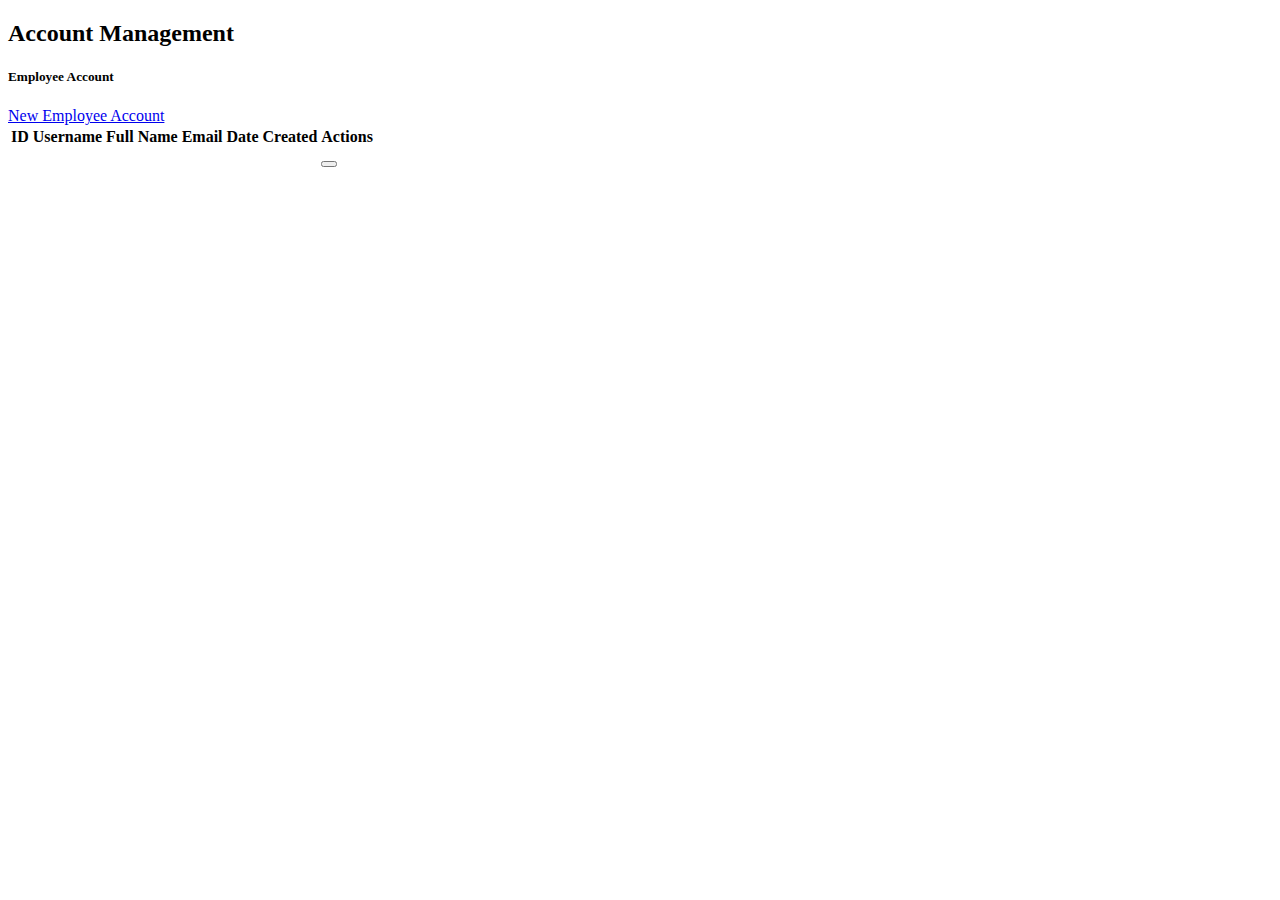
<file: spring-api/src/main/resources/templates/account_management/index.html>
<!DOCTYPE html>
<html lang="en" xmlns:th="http://www.thymeleaf.org" xmlns:layout="http://www.ultraq.net.nz/thymeleaf/layout"
    layout:decorate="~{layouts/main_layout.html}">


<head>
    <title>NewsWatch - Account Management</title>
    <link th:href="@{/css/account_manegemnet/style.css}" rel="stylesheet">
</head>

<body class="body-page">
    <!-- Main Content -->
    <div class="home-body m-4" layout:fragment="content">
        <div class="content">
            <h2 class="title-page mb-4">Account Management</h2>
            <div class="employee-account">
                <div class="title-page mb-2 d-flex justify-content-between">
                    <h5 class="fw-bold">Employee Account</h5>
                    <a href="/admin/account_management/add_account" class="btn btn-add-view d-flex align-items-center"><i
                            class="fa-solid fa-circle-plus me-2"></i>New Employee Account</a>
                </div>
                <table id="EmployeeTable" class="table table-hover pt-3">
                    <thead class="table-light">
                        <tr>
                            <th>ID</th>
                            <th>Username</th>
                            <th>Full Name</th>
                            <th>Email</th>
                            <th>Date Created</th>
                            <th>Actions</th>
                        </tr>
                    </thead>
                    <tbody>
                        <tr th:each="user : ${adminUsers}">
                            <td th:text="${user.id}"></td>
                            <td th:text="${user.username}"></td>
                            <td th:text="${user.fullname}"></td>
                            <td th:text="${user.email}"></td>
                            <td th:text="${#dates.format(user.createAt, 'yyyy-MM-dd')}"></td>
                            <td>
                                <form th:action="@{'/admin/account_management/delete/' + ${user.id}}" method="post" onsubmit="return confirm('Are you sure you want to delete this account?');">
                                    <button type="submit" class="btn text-danger p-0" title="Delete">
                                        <i class='bx bx-trash'></i>
                                    </button>
                                </form>
                            </td>
                        </tr>
                    </tbody>
                </table>
            </div>
        </div>
    </div>
</body>


<!-- Khởi tạo DataTable -->
<div layout:fragment="script" th:inline="none">
    <script>
        $(document).ready(function () {
            $('#EmployeeTable').DataTable({
                "paging": true,       // Bật phân trang
                "searching": true,    // Bật tìm kiếm
                "ordering": true,     // Cho phép sắp xếp cột
                "info": true,         // Hiển thị số lượng dữ liệu
                "lengthChange": false, //Bỏ thằng hiển thị số lượng dữ liêu
                "dom": "ftip", // Chỉ hiển thị search (f), bảng (t), phân trang (p), và info (i)
                "columnDefs": [
                    { "orderable": false, "targets": [1, 2, 3, 5] } // Không sắp xếp cột
                ],
                "order": [[0, "asc"]], // Mặc định sắp xếp cột ID tăng dần
            });
        });
    </script>
</div>

</html>
</file>
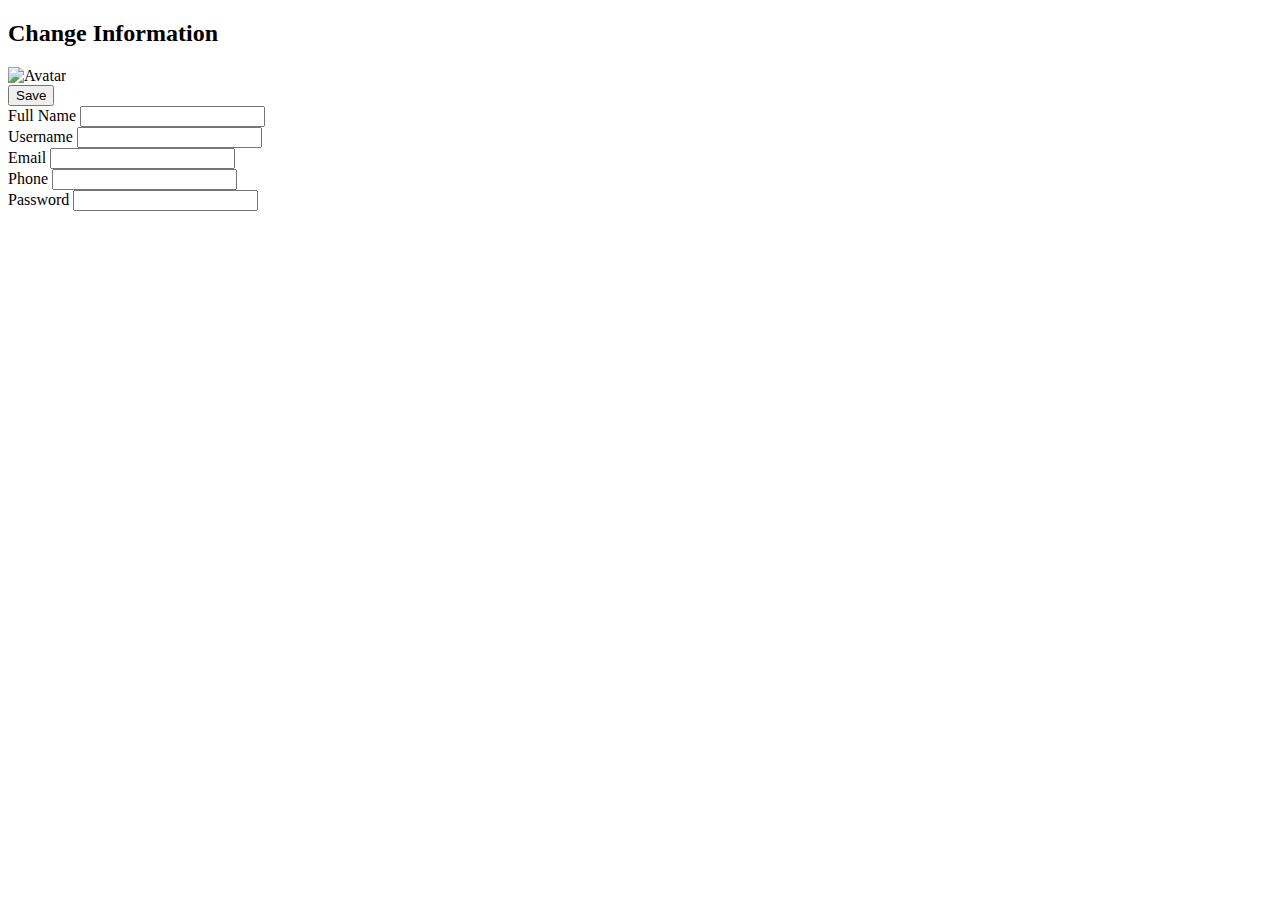
<file: spring-api/src/main/resources/templates/admin_infomation/index.html>
<!DOCTYPE html>
<html lang="en" xmlns:th="http://www.thymeleaf.org" xmlns:layout="http://www.ultraq.net.nz/thymeleaf/layout"
    layout:decorate="~{layouts/main_layout.html}">

<head>
    <title>NewsWatch - Change Information</title>
    <link th:href="@{/css/admin_infomation/style.css}" rel="stylesheet">
</head>

<body class="body-page">
    <div class="home-body m-4" layout:fragment="content">
        <!-- Main Content -->
        <div class="content p-4">
            <h2 class="title-page">Change Information</h2>
            <!-- Form -->
            <form th:action="@{/admin/updateUser/{id}(id=${user.id})}" method="post" enctype="multipart/form-data">
                <div class="d-flex justify-content-between">
                    <!-- Avatar -->
                    <div class="d-flex align-items-center mb-4">
                        <div class="avatar">
                            <img id="avatarPreview" th:src="@{'../../' + ${user.image}}" alt="Avatar"
                                class="rounded-circle" width="120" height="120">
                            <label class="avatar-upload">
                                <i class="fas fa-camera"></i>
                                <input type="file" id="avatarInput" name="avatar" hidden>
                            </label>
                        </div>
                    </div>
                    <div>
                        <button type="submit" class="btn btn-info-save">Save</button>
                    </div>
                </div>

                <div class="row g-3">
                    <div class="col-md-6">
                        <label class="form-label">Full Name</label>
                        <input type="text" class="form-control" th:value="${user.fullname}" name="fullname" required>
                    </div>
                    <div class="col-md-6">
                        <label class="form-label">Username</label>
                        <input type="text" class="form-control" th:value="${user.username}" name="username" required>
                    </div>
                    <div class="col-md-6">
                        <label class="form-label">Email</label>
                        <input type="email" class="form-control" th:value="${user.email}" name="email" required>
                    </div>
                    <div class="col-md-6">
                        <label class="form-label">Phone</label>
                        <input type="tel" class="form-control" th:value="${user.phone}" name="phone" required>
                    </div>
                    <div class="col-md-6">
                        <label class="form-label">Password</label>
                        <input type="password" class="form-control" name="password" required>
                    </div>
                </div>
            </form>
        </div>
    </div>
</body>
<div layout:fragment="script">
    <script>
        document.addEventListener("DOMContentLoaded", function () {
            const avatarInput = document.getElementById("avatarInput");
            const avatarPreview = document.getElementById("avatarPreview");

            avatarInput.addEventListener("change", function () {
                const file = this.files[0];
                if (file) {
                    const reader = new FileReader();
                    reader.onload = function (e) {
                        avatarPreview.src = e.target.result;
                    }
                    reader.readAsDataURL(file);
                }
            });

            avatarPreview.addEventListener("click", function () {
                avatarInput.click();
            });
        });
    </script>
</div>

</html>
</file>
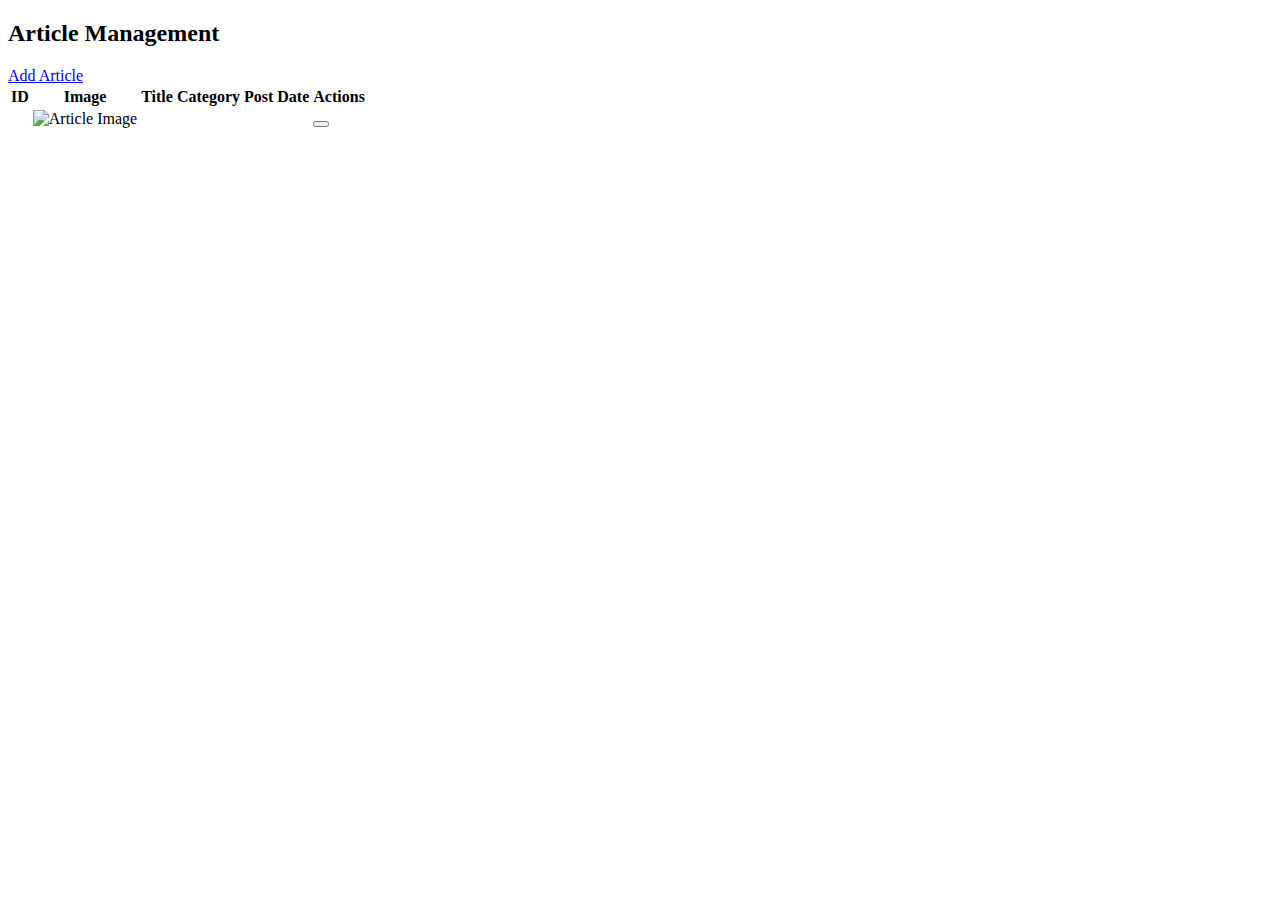
<file: spring-api/src/main/resources/templates/articles_management/index.html>
<!DOCTYPE html>
<html lang="en" xmlns:th="http://www.thymeleaf.org" xmlns:layout="http://www.ultraq.net.nz/thymeleaf/layout"
    layout:decorate="~{layouts/main_layout.html}">

<head>
    <title>NewsWatch - Article Management</title>
    <link th:href="@{/css/articles_management/style.css}" rel="stylesheet">
</head>

<body class="body-page">
    <!-- Main Content -->
    <div class="home-body m-4" layout:fragment="content">
        <div class="content">
            <div class="title-page mb-4 d-flex justify-content-between">
                <h2>Article Management</h2>
                <a href="/admin/articles_management/add_news" class="btn btn-add-view d-flex align-items-center"><i
                        class="fa-solid fa-circle-plus me-2"></i> Add Article</a>
            </div>
            <table id="articleTable" class="table table-hover pt-3">
                <thead class="table-light">
                    <tr>
                        <th>ID</th>
                        <th>Image</th>
                        <th>Title</th>
                        <th>Category</th>
                        <th>Post Date</th>
                        <th>Actions</th>
                    </tr>
                </thead>
                <th:block th:each="article : ${articles}">
                    <tr>
                        <td th:text="${article.id}"></td>
                        <td><img th:src="@{'../../' + ${article.image}}" alt="Article Image" width="100"></td>
                        <td th:text="${article.title}"></td>
                        <td th:text="${article.categoryName}"></td>
                        <td th:text="${article.createAt}"></td>
                        <td>
                            <a th:href="@{/admin/articles_management/detail_news(id=${article.id})}"
                                class="btn text-success p-0">
                                <i class="fa-regular fa-eye"></i>
                            </a>
                            <a th:href="@{/admin/articles_management/edit_news/{id}(id=${article.id})}"
                                class="btn text-primary p-0">
                                <i class='bx bx-edit-alt'></i>
                            </a>
                            <form th:action="@{'/admin/articles_management/delete/' + ${article.id}}" method="post"
                                style="display:inline;"
                                onsubmit="return confirm('Are you sure you want to delete this article?');">
                                <button type="submit" class="btn text-danger p-0 border-0 bg-transparent">
                                    <i class='bx bx-trash'></i>
                                </button>
                            </form>
                        </td>
                    </tr>
                </th:block>
            </table>
        </div>
    </div>
</body>

<!-- Khởi tạo DataTable -->
<div layout:fragment="script" th:inline="none">
    <script>
        $(document).ready(function () {
            $('#articleTable').DataTable({
                "paging": true,       // Bật phân trang
                "searching": true,    // Bật tìm kiếm
                "ordering": true,     // Cho phép sắp xếp cột
                "info": true,         // Hiển thị số lượng dữ liệu
                "lengthMenu": [5, 10, 25, 50, 100], // Số dòng hiển thị mỗi trang
                "columnDefs": [
                    { "orderable": false, "targets": [1, 2, 3, 5] } // Không sắp xếp cột
                ],
                "order": [[0, "asc"]], // Mặc định sắp xếp cột ID tăng dần
            });
        });
    </script>
</div>

</html>
</file>
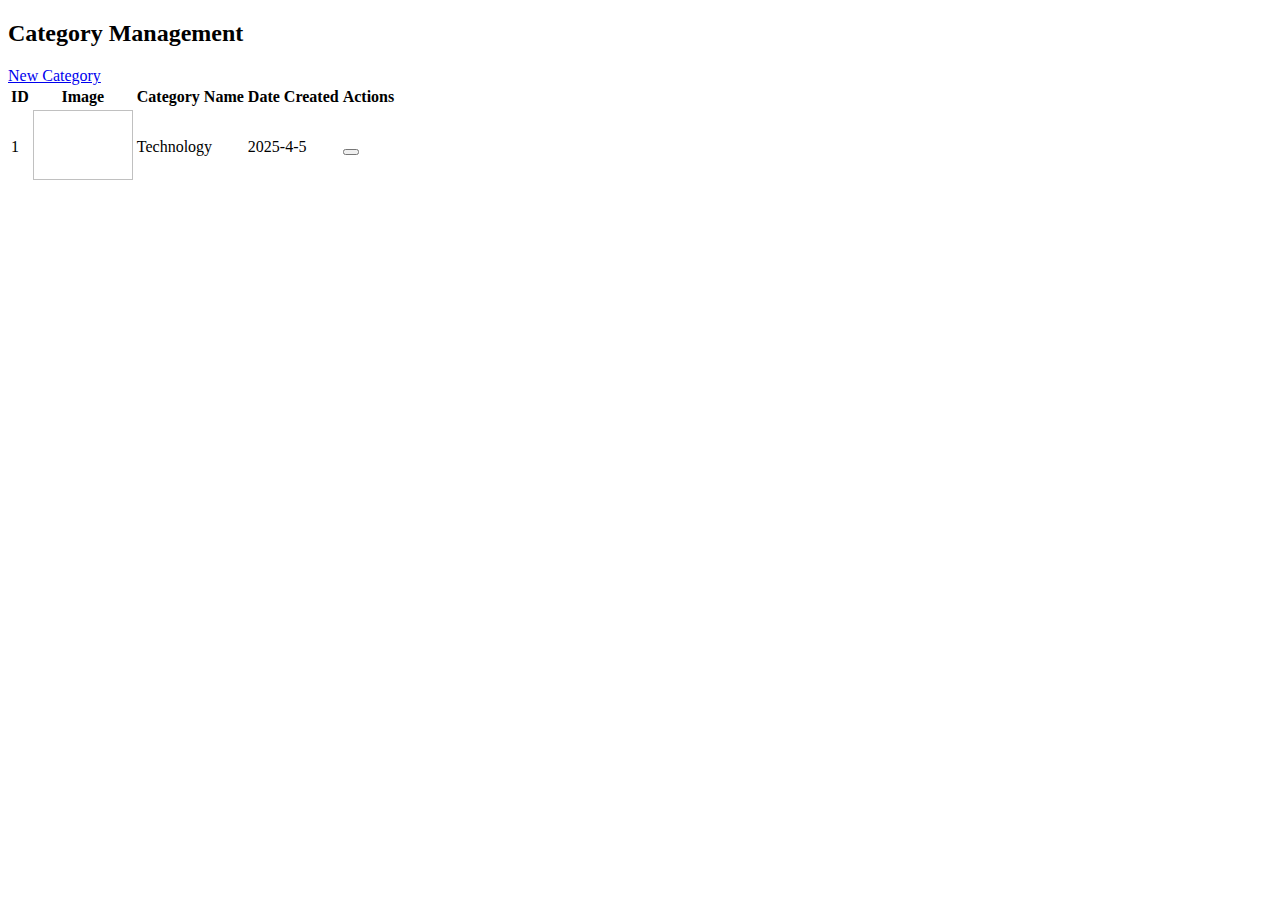
<file: spring-api/src/main/resources/templates/category_management/index.html>
<!DOCTYPE html>
<html lang="en" xmlns:th="http://www.thymeleaf.org" xmlns:layout="http://www.ultraq.net.nz/thymeleaf/layout"
    layout:decorate="~{layouts/main_layout.html}">

<head>
    <title>NewsWatch - Category Management</title>
    <link th:href="@{/css/category_management/style.css}" rel="stylesheet">
</head>

<body class="body-page">
    <div class="home-body m-4" layout:fragment="content">
        <!-- Main Content -->
        <div class="content">
            <div class="title-page mb-4 d-flex justify-content-between">
                <h2>Category Management</h2>
                <a href="/admin/category_management/add_category" class="btn btn-add-view d-flex align-items-center">
                    <i class="fa-solid fa-circle-plus me-2"></i> New Category
                </a>
            </div>
            <table id="categoryTable" class="table table-hover pt-3">
                <thead class="table-light">
                    <tr>
                        <th>ID</th>
                        <th>Image</th>
                        <th>Category Name</th>
                        <th>Date Created</th>
                        <th>Actions</th>
                    </tr>
                </thead>
                <tbody>
                    <tr th:each="category : ${categories}">
                        <td th:text="${category.id}">1</td>
                        <td><img th:src="@{'../../' + ${category.image}}" width="100" height="70" class="rounded-3" />
                        </td>
                        <td th:text="${category.categoryName}">Technology</td>
                        <td th:text="${category.createAt}">2025-4-5</td>
                        <td>
                            <a th:href="@{/admin/category_management/edit_category/{id}(id=${category.id})}"
                                class="btn text-primary p-0">
                                <i class='bx bx-edit-alt'></i>
                            </a>
                            <form th:action="@{'/admin/category_management/delete/' + ${category.id}}" method="post"
                                style="display:inline;"
                                onsubmit="return confirm('Are you sure you want to delete this category?');">
                                <button type="submit" class="btn text-danger p-0 border-0 bg-transparent">
                                    <i class='bx bx-trash'></i>
                                </button>
                            </form>
                        </td>
                    </tr>
                </tbody>
            </table>
        </div>
    </div>
</body>

<!-- Khởi tạo DataTable -->
<div layout:fragment="script" th:inline="none">
    <script>
        $(document).ready(function () {
            $('#categoryTable').DataTable({
                "paging": true,
                "searching": true,
                "ordering": true,
                "info": true,
                "lengthMenu": [5, 10, 25, 50, 100],
                "columnDefs": [
                    { "orderable": false, "targets": [1, 2, 3, 4] }
                ],
                "order": [[0, "asc"]],
            });
        });
    </script>
</div>

</html>
</file>
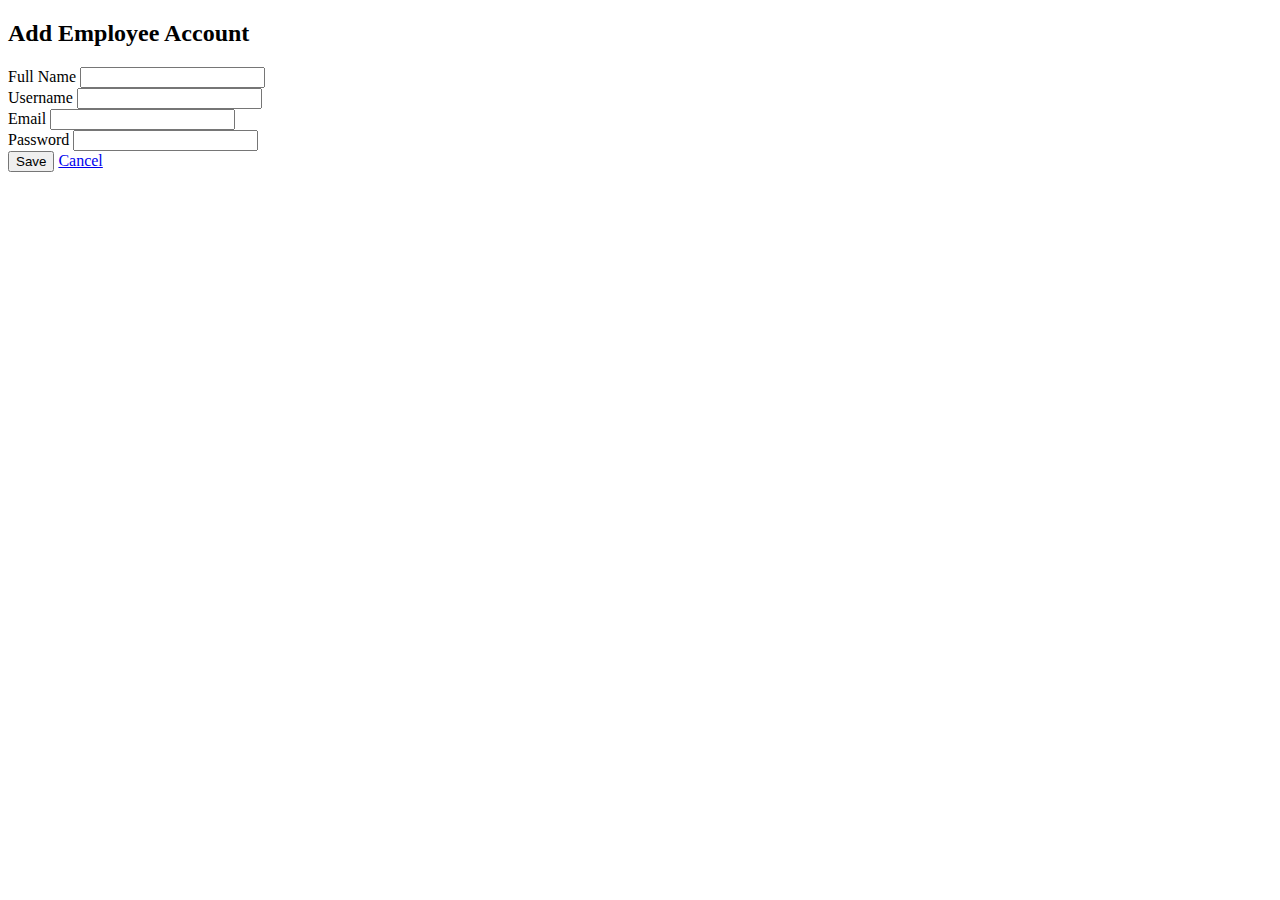
<file: spring-api/src/main/resources/templates/account_management/add_account.html>
<!DOCTYPE html>
<html lang="en" xmlns:th="http://www.thymeleaf.org" xmlns:layout="http://www.ultraq.net.nz/thymeleaf/layout"
    layout:decorate="~{layouts/main_layout.html}">

<head>
    <title>NewsWatch - Account Management</title>
    <link th:href="@{/css/account_manegemnet/style.css}" rel="stylesheet">
</head>

<body class="body-page">
    <div class="home-body m-4" layout:fragment="content">
        <!-- Main Content -->
        <div class="content mt-4">
            <div class="title-page mb-4 d-flex justify-content-between">
                <h2>Add Employee Account</h2>
            </div>
            <form action="/admin/account_management/add_account" method="post">
                <div class="row g-3">
                    <div class="col-md-6">
                        <label class="form-label">Full Name</label>
                        <input type="text" name="fullname" class="form-control" required>
                    </div>

                    <div class="col-md-6">
                        <label class="form-label">Username</label>
                        <input type="text" name="username" class="form-control" required>
                    </div>

                    <div class="col-md-6">
                        <label class="form-label">Email</label>
                        <input type="email" name="email" class="form-control" required>
                    </div>

                    <div class="col-md-6">
                        <label class="form-label">Password</label>
                        <input type="password" name="password" class="form-control" required>
                    </div>
                </div>
                <div class="mt-3">
                    <button type="submit" class="btn btn-save me-2">Save</button>
                    <a href="/admin/account_management" class="btn btn-secondary fw-bolder">Cancel</a>
                </div>
            </form>
        </div>
    </div>
</body>

</html>
</file>
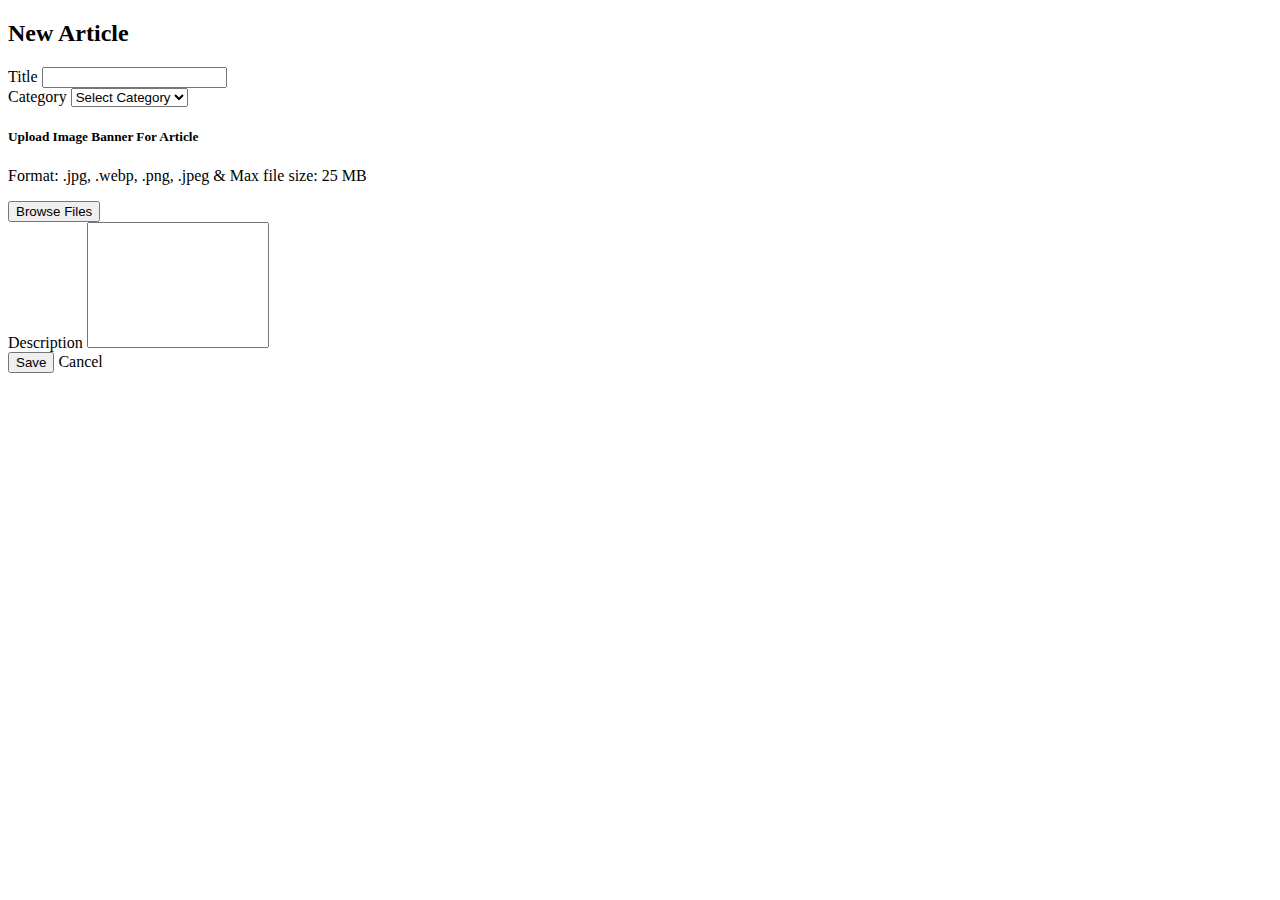
<file: spring-api/src/main/resources/templates/articles_management/add_news.html>
<!DOCTYPE html>
<html lang="en" xmlns:th="http://www.thymeleaf.org" xmlns:layout="http://www.ultraq.net.nz/thymeleaf/layout"
    layout:decorate="~{layouts/main_layout.html}">

<head>
    <title>NewsWatch - Article Management</title>
    <link th:href="@{/css/articles_management/style.css}" rel="stylesheet">
</head>

<body class="body-page">
    <!-- Main Content -->
    <div class="home-body m-4" layout:fragment="content">
        <div class="content mt-4">
            <div class="title-page mb-4 d-flex justify-content-between">
                <h2>New Article</h2>
            </div>
            <form action="/admin/articles_management/add_news" method="post" enctype="multipart/form-data">
                <div class="row g-3">
                    <div class="col-md-4">
                        <label class="form-label">Title</label>
                        <input type="text" class="form-control" name="title" required>
                    </div>
                    <div class="col-md-4">
                        <label class="form-label">Category</label>
                        <select class="form-select" name="category" id="select-category" required>
                            <option value="">Select Category</option>
                            <th:block th:each="category : ${categories}">
                                <option th:value="${category.id}" th:text="${category.categoryName}"></option>
                            </th:block>
                        </select>
                    </div>
                    <div class="col-md-12 w-100" id="dropArea">
                        <input type="file" id="upload" name="image" accept=".jpg, .webp, .png, .jpeg" hidden required>
                        <label for="upload" class="upload-image uploadLabel" id="uploadLabel">
                            <i class='bx bx-cloud-upload' style="font-size: 32px; color: #6658DC;"></i>
                            <h5>Upload Image Banner For Article</h5>
                            <p class="text-secondary">Format: .jpg, .webp, .png, .jpeg & Max file size: 25 MB</p>
                            <button type="button" id="browseBtn">Browse Files</button>
                        </label>
                    </div>
            
                    <!-- Khu vực hiển thị ảnh -->
                    <div class="image-preview-container" id="imagePreviewContainer"></div>
            
                    <div class="col-md-12">
                        <label class="form-label">Description</label>
                        <textarea class="form-control" rows="8" style="resize: none;" name="description" required></textarea>
                    </div>
            
                    <!-- Button Group -->
                    <div class="col-12 d-flex justify-content-end mt-3">
                        <button type="submit" class="btn btn-save me-2">Save</button>
                        <a th:href="@{/admin/articles_management}" class="btn btn-secondary fw-bolder">Cancel</a>
                    </div>
                </div>
            </form>
        </div>
    </div>
</body>

<!-- Custom Script -->
<div layout:fragment="script" th:inline="none">
    <script>
        // Js Ảnh
        const dropArea = document.getElementById("dropArea");
        const fileInput = document.getElementById("upload");
        const imgPreview = document.getElementById("imagePreviewContainer");
        const btnInput = document.getElementById("browseBtn");

        //Chọn bằng input
        fileInput.addEventListener("change", function (event) {
            handleFiles(event.target.files);
        })

        btnInput.addEventListener("click", function () {
            document.getElementById("upload").click();
        })

        // Kéo thả
        dropArea.addEventListener("dragover", function (event) {
            event.preventDefault();
            dropArea.classList.add("drag-over");
        });

        dropArea.addEventListener("dragleave", function () {
            dropArea.classList.remove("drag-over");
        });

        dropArea.addEventListener("drop", function (event) {
            event.preventDefault();
            dropArea.classList.remove("drag-over");
            handleFiles(event.dataTransfer.files);
        });

        function handleFiles(files) {
            for (let file of files) {
                if (file.type.startsWith("image/")) {
                    const reader = new FileReader();
                    reader.onload = function (e) {
                        // Bọc ảnh trong một div chứa cả nút xóa
                        const wrapper = document.createElement("div");
                        wrapper.classList.add("image-preview-wrapper");

                        const imageWrapper = document.createElement("div");
                        imageWrapper.classList.add("image-preview");

                        const img = document.createElement("img");
                        img.src = e.target.result;

                        const removeBtn = document.createElement("button");
                        removeBtn.innerHTML = "✕";
                        removeBtn.classList.add("remove-img");
                        removeBtn.addEventListener("click", function () {
                            imagePreviewContainer.removeChild(wrapper);
                        });

                        imageWrapper.appendChild(img);
                        wrapper.appendChild(imageWrapper);
                        wrapper.appendChild(removeBtn);
                        imagePreviewContainer.appendChild(wrapper);
                    };
                    reader.readAsDataURL(file);
                }
            }
        }
    </script>
</div>

</html>
</file>
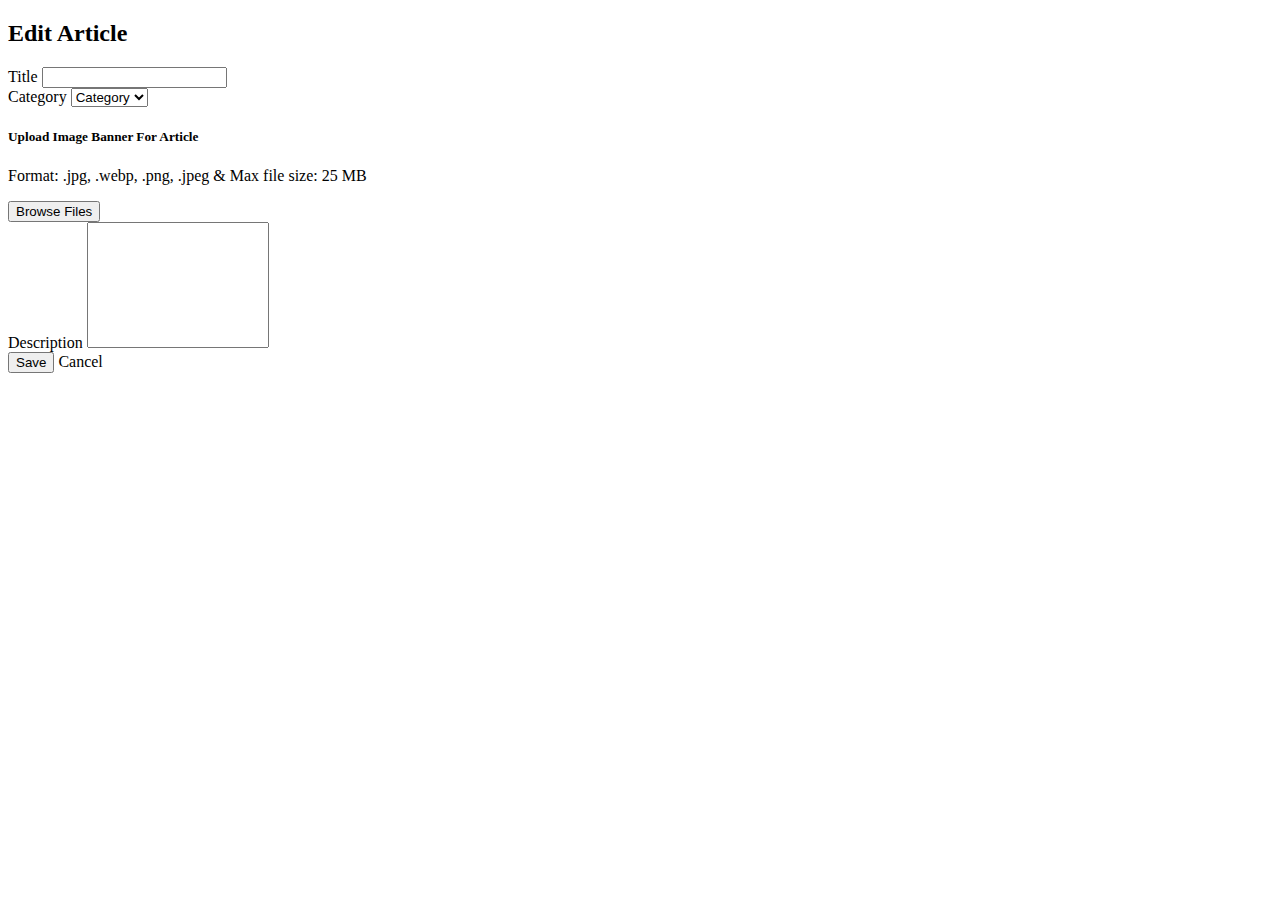
<file: spring-api/src/main/resources/templates/articles_management/edit_news.html>
<!DOCTYPE html>
<html lang="en" xmlns:th="http://www.thymeleaf.org" xmlns:layout="http://www.ultraq.net.nz/thymeleaf/layout"
    layout:decorate="~{layouts/main_layout.html}">

<head>
    <title>NewsWatch - Article Management</title>
    <link th:href="@{/css/articles_management/style.css}" rel="stylesheet">
</head>

<body class="body-page">
    <!-- Main Content -->
    <div class="home-body m-4" layout:fragment="content">
        <div class="content mt-4">
            <div class="title-page mb-4 d-flex justify-content-between">
                <h2>Edit Article</h2>
            </div>
            <form th:action="@{/admin/articles_management/edit_news/{id}(id=${article.id})}" method="post" enctype="multipart/form-data">
                <div class="row g-3">
                    <div class="col-md-4">
                        <label class="form-label">Title</label>
                        <input type="text" name="title" class="form-control" th:value="${article.title}" required/>
                    </div>
                    <div class="col-md-4">
                        <label class="form-label">Category</label>
                        <select name="category" class="form-select" required>
                            <option th:each="cat : ${categories}" th:value="${cat.categoryName}" th:text="${cat.categoryName}"
                                th:selected="${cat.id == article.categoryId}">Category</option>
                        </select>
                    </div>
                    <div class="col-md-12 w-100" id="dropArea">
                        <input type="file" name="image" class="form-control" id="upload" accept=".jpg, .webp, .png, .jpeg" hidden multiple/>
                        <label for="upload" class="upload-image uploadLabel" id="uploadLabel">
                            <i class='bx bx-cloud-upload' style="font-size: 32px; color: #6658DC;"></i>
                            <h5>Upload Image Banner For Article</h5>
                            <p class="text-secondary">Format: .jpg, .webp, .png, .jpeg & Max file size: 25 MB</p>
                            <button type="button" id="browseBtn">Browse Files</button>
                        </label>
                    </div>

                    <!-- Khu vực hiển thị ảnh -->
                    <div class="image-preview-container" id="imagePreviewContainer"></div>

                    <div class="col-md-12">
                        <label class="form-label">Description</label>
                        <textarea name="description" class="form-control" rows="8" style="resize: none;" th:text="${article.content}" required></textarea>
                    </div>
                    <div class="col-12 d-flex justify-content-end mt-3">
                        <button type="submit" class="btn btn-save me-2">Save</button>
                        <a th:href="@{/admin/articles_management}" class="btn btn-secondary fw-bolder">Cancel</a>
                    </div>
                </div>
            </form>
        </div>
    </div>
</body>

<!-- Custom Script -->
<div layout:fragment="script" th:inline="none">
    <script>
        // Js Ảnh
        const dropArea = document.getElementById("dropArea");
        const fileInput = document.getElementById("upload");
        const imgPreview = document.getElementById("imagePreviewContainer");
        const btnInput = document.getElementById("browseBtn");

        //Chọn bằng input
        fileInput.addEventListener("change", function (event) {
            handleFiles(event.target.files);
        })

        btnInput.addEventListener("click", function () {
            document.getElementById("upload").click();
        })

        // Kéo thả
        dropArea.addEventListener("dragover", function (event) {
            event.preventDefault();
            dropArea.classList.add("drag-over");
        });

        dropArea.addEventListener("dragleave", function () {
            dropArea.classList.remove("drag-over");
        });

        dropArea.addEventListener("drop", function (event) {
            event.preventDefault();
            dropArea.classList.remove("drag-over");
            handleFiles(event.dataTransfer.files);
        });

        function handleFiles(files) {
            for (let file of files) {
                if (file.type.startsWith("image/")) {
                    const reader = new FileReader();
                    reader.onload = function (e) {
                        // Bọc ảnh trong một div chứa cả nút xóa
                        const wrapper = document.createElement("div");
                        wrapper.classList.add("image-preview-wrapper");

                        const imageWrapper = document.createElement("div");
                        imageWrapper.classList.add("image-preview");

                        const img = document.createElement("img");
                        img.src = e.target.result;

                        const removeBtn = document.createElement("button");
                        removeBtn.innerHTML = "✕";
                        removeBtn.classList.add("remove-img");
                        removeBtn.addEventListener("click", function () {
                            imagePreviewContainer.removeChild(wrapper);
                        });

                        imageWrapper.appendChild(img);
                        wrapper.appendChild(imageWrapper);
                        wrapper.appendChild(removeBtn);
                        imagePreviewContainer.appendChild(wrapper);
                    };
                    reader.readAsDataURL(file);
                }
            }
        }
    </script>
</div>

</html>
</file>
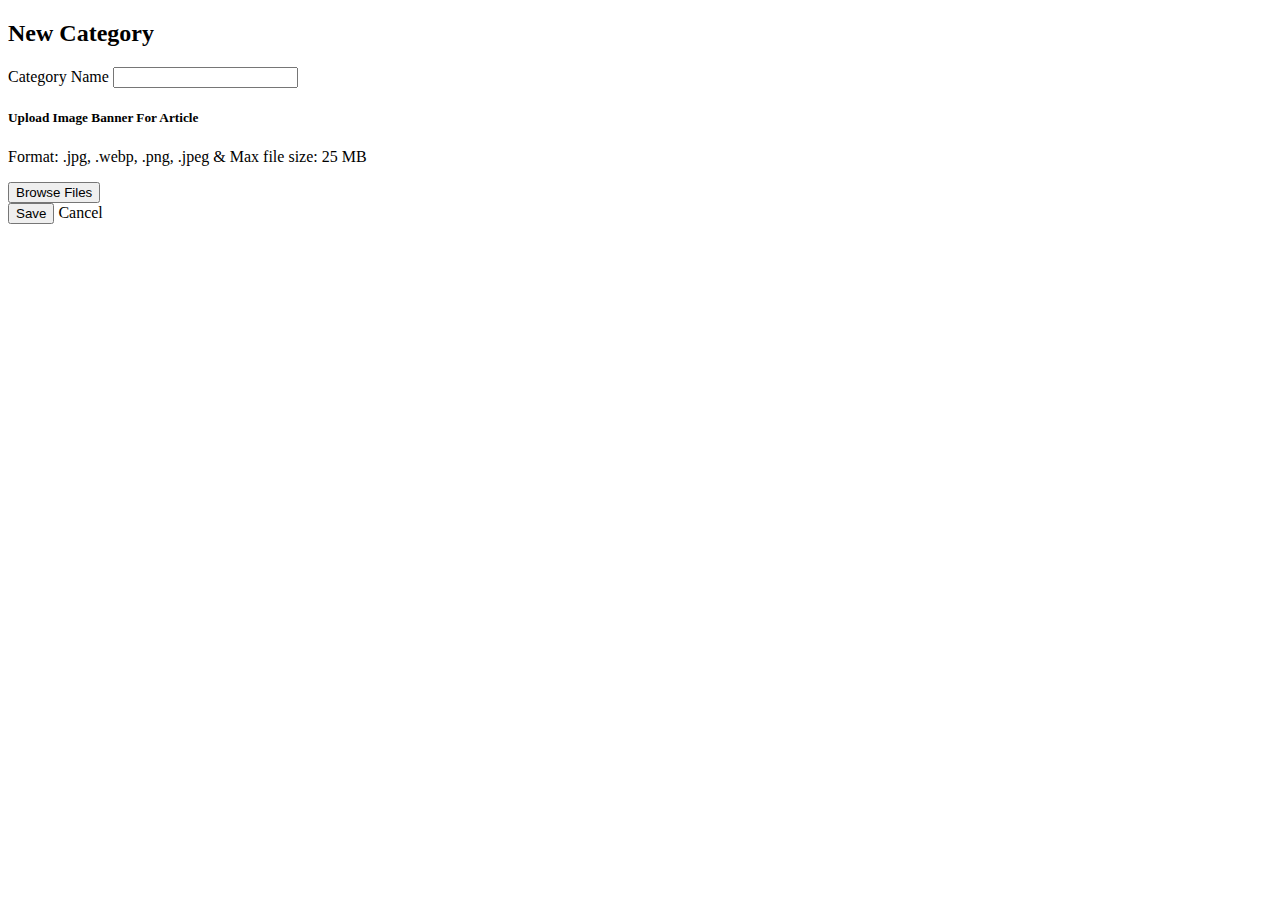
<file: spring-api/src/main/resources/templates/category_management/add_category.html>
<!DOCTYPE html>
<html lang="en" xmlns:th="http://www.thymeleaf.org" xmlns:layout="http://www.ultraq.net.nz/thymeleaf/layout"
    layout:decorate="~{layouts/main_layout.html}">


<head>
    <title>NewsWatch - Category Management</title>
    <link th:href="@{/css/category_management/style.css}" rel="stylesheet">
</head>

<body class="body-page">
    <div class="home-body m-4" layout:fragment="content">
        <!-- Main Content -->
        <div class="content mt-4">
            <div class="title-page mb-4 d-flex justify-content-between">
                <h2>New Category</h2>
            </div>
            <form action="/admin/category_management/add_category" method="POST" enctype="multipart/form-data">
                <div class="row g-3">
                    <div class="col-md-6">
                        <label class="form-label">Category Name</label>
                        <input type="text" class="form-control" name="categoryName" required>
                    </div>

                    <div class="col-md-12 w-100" id="dropArea">
                        <input type="file" id="upload" name="image" accept=".jpg, .webp, .png, .jpeg" hidden multiple required>
                        <label for="upload" class="upload-image uploadLabel" id="uploadLabel">
                            <i class='bx bx-cloud-upload' style="font-size: 32px; color: #6658DC;"></i>
                            <h5>Upload Image Banner For Article</h5>
                            <p class="text-secondary">Format: .jpg, .webp, .png, .jpeg & Max file size: 25 MB</p>
                            <button type="button" id="browseBtn">Browse Files</button>
                        </label>
                    </div>

                    <div class="image-preview-container" id="imagePreviewContainer"></div>

                    <div class="col-12 d-flex justify-content-end mt-3">
                        <button type="submit" class="btn btn-save me-2">Save</button>
                        <a th:href="@{/admin/articles_management}" class="btn btn-secondary fw-bolder">Cancel</a>
                    </div>
                </div>
            </form>
        </div>
    </div>
</body>


<!-- Custom Script -->
<div layout:fragment="script">
    <script>
        // Js Ảnh
        const dropArea = document.getElementById("dropArea");
        const fileInput = document.getElementById("upload");
        const imgPreview = document.getElementById("imagePreviewContainer");
        const btnInput = document.getElementById("browseBtn");

        //Chọn bằng input
        fileInput.addEventListener("change", function (event) {
            handleFiles(event.target.files);
        })

        btnInput.addEventListener("click", function () {
            document.getElementById("upload").click();
        })

        // Kéo thả
        dropArea.addEventListener("dragover", function (event) {
            event.preventDefault();
            dropArea.classList.add("drag-over");
        });

        dropArea.addEventListener("dragleave", function () {
            dropArea.classList.remove("drag-over");
        });

        dropArea.addEventListener("drop", function (event) {
            event.preventDefault();
            dropArea.classList.remove("drag-over");
            handleFiles(event.dataTransfer.files);
        });

        function handleFiles(files) {
            for (let file of files) {
                if (file.type.startsWith("image/")) {
                    const reader = new FileReader();
                    reader.onload = function (e) {
                        // Bọc ảnh trong một div chứa cả nút xóa
                        const wrapper = document.createElement("div");
                        wrapper.classList.add("image-preview-wrapper");

                        const imageWrapper = document.createElement("div");
                        imageWrapper.classList.add("image-preview");

                        const img = document.createElement("img");
                        img.src = e.target.result;

                        const removeBtn = document.createElement("button");
                        removeBtn.innerHTML = "✕";
                        removeBtn.classList.add("remove-img");
                        removeBtn.addEventListener("click", function () {
                            imagePreviewContainer.removeChild(wrapper);
                        });

                        imageWrapper.appendChild(img);
                        wrapper.appendChild(imageWrapper);
                        wrapper.appendChild(removeBtn);
                        imagePreviewContainer.appendChild(wrapper);
                    };
                    reader.readAsDataURL(file);
                }
            }
        }
    </script>
</div>

</html>
</file>
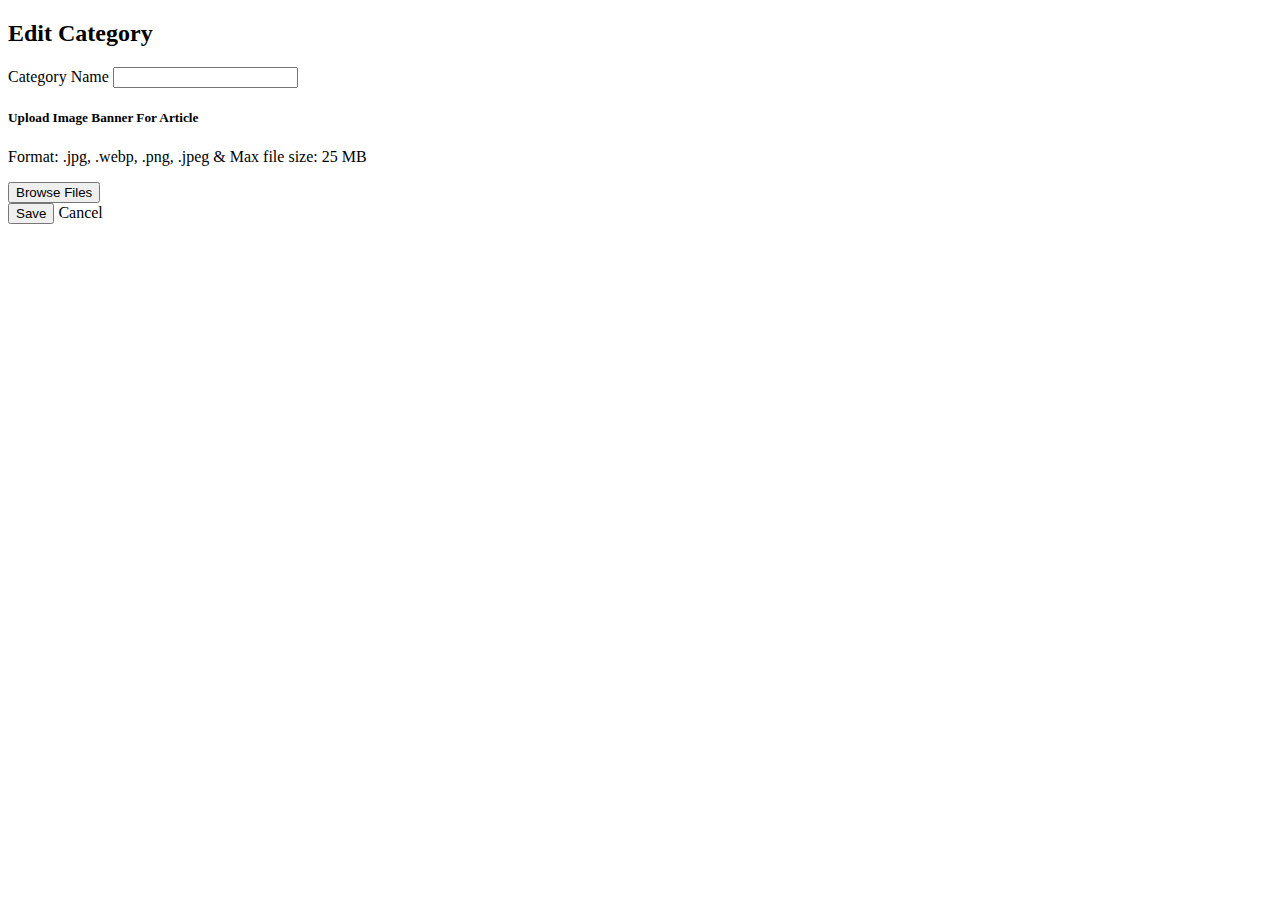
<file: spring-api/src/main/resources/templates/category_management/edit_category.html>
<!DOCTYPE html>
<html lang="en" xmlns:th="http://www.thymeleaf.org" xmlns:layout="http://www.ultraq.net.nz/thymeleaf/layout"
    layout:decorate="~{layouts/main_layout.html}">

<head>
    <title>NewsWatch - Category Management</title>
    <link th:href="@{/css/category_management/style.css}" rel="stylesheet">
</head>

<body class="body-page">
    <div class="home-body m-4" layout:fragment="content">
        <!-- Main Content -->
        <div class="content mt-4">
            <div class="title-page mb-4 d-flex justify-content-between">
                <h2>Edit Category</h2>
            </div>
            <form th:action="@{/admin/category_management/edit_category/{id}(id=${category.id})}" method="post" enctype="multipart/form-data">
                <div class="row g-3">
                    <div class="col-md-6">
                        <label class="form-label">Category Name</label>
                        <input type="text" class="form-control" name="categoryName" th:value="${category.categoryName}" required>
                    </div>
                    <div class="col-md-12 w-100" id="dropArea">
                        <input type="file" name="image" id="upload" accept=".jpg, .webp, .png, .jpeg" hidden multiple required>
                        <label for="upload" class="upload-image uploadLabel" id="uploadLabel">
                            <i class='bx bx-cloud-upload' style="font-size: 32px; color: #6658DC;"></i>
                            <h5>Upload Image Banner For Article</h5>
                            <p class="text-secondary">Format: .jpg, .webp, .png, .jpeg & Max file size: 25 MB</p>
                            <button type="button" id="browseBtn">Browse Files</button>
                        </label>
                    </div>

                    <div class="image-preview-container" id="imagePreviewContainer"></div>

                    <div class="col-12 d-flex justify-content-end mt-3">
                        <button type="submit" class="btn btn-save me-2">Save</button>
                        <a th:href="@{/admin/articles_management}" class="btn btn-secondary fw-bolder">Cancel</a>
                    </div>
                </div>
            </form>
        </div>
    </div>
</body>

<!-- Custom Script -->
<div layout:fragment="script">
    <script>
        // Js Ảnh
        const dropArea = document.getElementById("dropArea");
        const fileInput = document.getElementById("upload");
        const imgPreview = document.getElementById("imagePreviewContainer");
        const btnInput = document.getElementById("browseBtn");

        //Chọn bằng input
        fileInput.addEventListener("change", function (event) {
            handleFiles(event.target.files);
        })

        btnInput.addEventListener("click", function () {
            document.getElementById("upload").click();
        })

        // Kéo thả
        dropArea.addEventListener("dragover", function (event) {
            event.preventDefault();
            dropArea.classList.add("drag-over");
        });

        dropArea.addEventListener("dragleave", function () {
            dropArea.classList.remove("drag-over");
        });

        dropArea.addEventListener("drop", function (event) {
            event.preventDefault();
            dropArea.classList.remove("drag-over");
            handleFiles(event.dataTransfer.files);
        });

        function handleFiles(files) {
            for (let file of files) {
                if (file.type.startsWith("image/")) {
                    const reader = new FileReader();
                    reader.onload = function (e) {
                        const wrapper = document.createElement("div");
                        wrapper.classList.add("image-preview-wrapper");

                        const imageWrapper = document.createElement("div");
                        imageWrapper.classList.add("image-preview");

                        const img = document.createElement("img");
                        img.src = e.target.result;

                        const removeBtn = document.createElement("button");
                        removeBtn.innerHTML = "✕";
                        removeBtn.classList.add("remove-img");
                        removeBtn.addEventListener("click", function () {
                            imagePreviewContainer.removeChild(wrapper);
                        });

                        imageWrapper.appendChild(img);
                        wrapper.appendChild(imageWrapper);
                        wrapper.appendChild(removeBtn);
                        imagePreviewContainer.appendChild(wrapper);
                    };
                    reader.readAsDataURL(file);
                }
            }
        }
    </script>
</div>

</html>
</file>
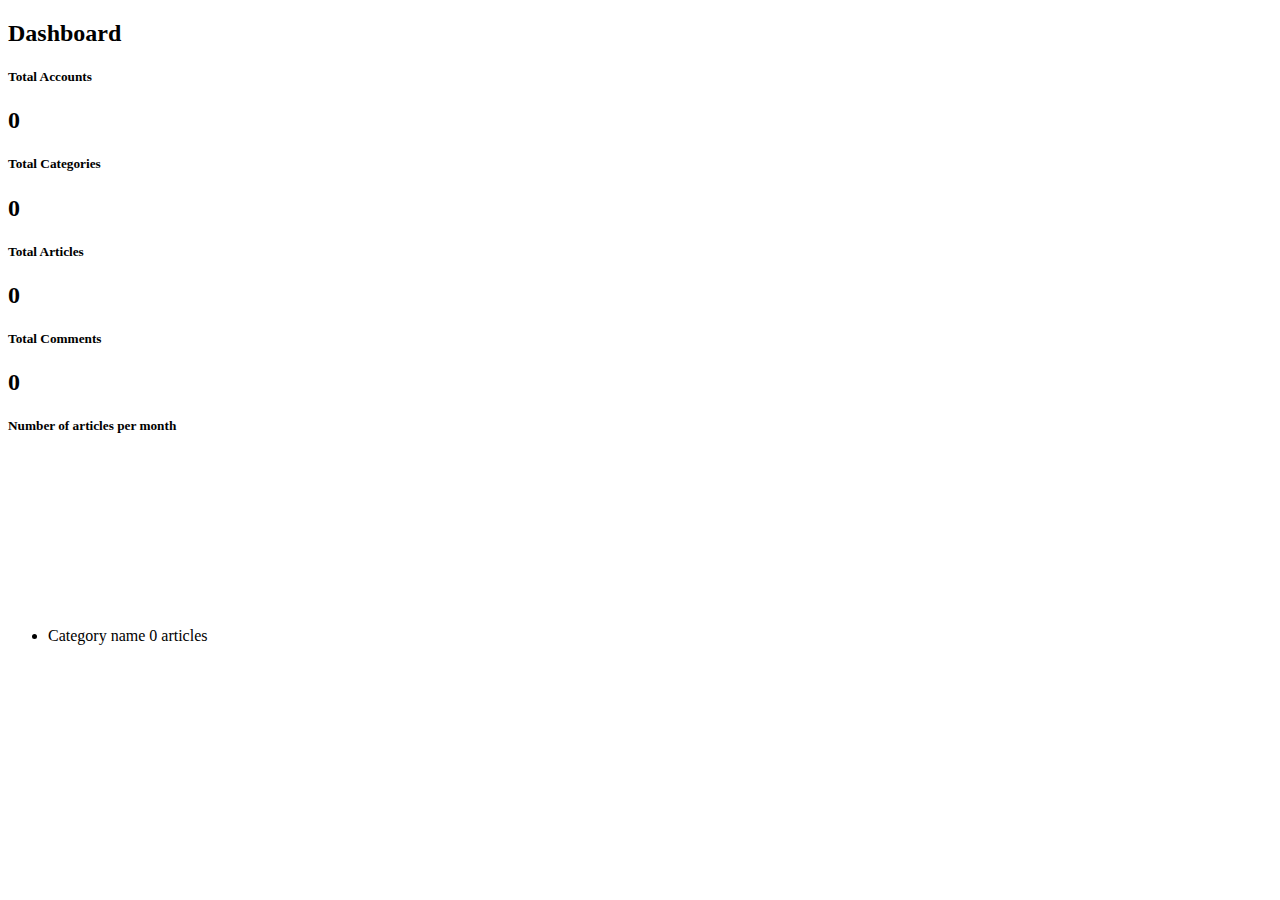
<file: spring-api/src/main/resources/templates/dashboard/dashboard.html>
<!DOCTYPE html>
<html lang="en" 
    xmlns:th="http://www.thymeleaf.org" 
    xmlns:layout="http://www.ultraq.net.nz/thymeleaf/layout"
    layout:decorate="~{layouts/main_layout.html}">

<head>
    <title>NewsWatch - Dashboard</title>
</head>

<body>
    <div class="home-body m-4" layout:fragment="content">
        <h2 class="title-page">Dashboard</h2>
        <div class="row mt-4">
            <div class="col-md-3 rounded-3">
                <div class="card p-4 shadow-sm">
                    <h5 class="mb-3">Total Accounts</h5>
                    <div class="d-flex justify-content-between">
                        <h2 class="fw-bold m-0" th:text="${totalAccounts}">0</h2>
                        <h2 class="m-0"><i class="fa-regular fa-user"></i></h2>
                    </div>
                </div>
            </div>
            <div class="col-md-3 rounded-3">
                <div class="card p-4 shadow-sm">
                    <h5 class="mb-3">Total Categories</h5>
                    <div class="d-flex justify-content-between">
                        <h2 class="fw-bold m-0" th:text="${totalCategories}">0</h2>
                        <h2 class="m-0"><i class='bx bxs-dashboard'></i></h2>
                    </div>
                </div>
            </div>
            <div class="col-md-3 rounded-3">
                <div class="card p-4 shadow-sm">
                    <h5 class="mb-3">Total Articles</h5>
                    <div class="d-flex justify-content-between">
                        <h2 class="fw-bold m-0" th:text="${totalArticles}">0</h2>
                        <h2 class="m-0"><i class="fas fa-newspaper"></i></h2>
                    </div>
                </div>
            </div>
            <div class="col-md-3 rounded-3">
                <div class="card p-4 shadow-sm">
                    <h5 class="mb-3">Total Comments</h5>
                    <div class="d-flex justify-content-between">
                        <h2 class="fw-bold m-0" th:text="${totalComments}">0</h2>
                        <h2 class="m-0"><i class='bx bx-message-rounded-dots'></i></h2>
                    </div>
                </div>
            </div>
        </div>

        <div class="row mt-4">
            <div class="col-md-8">
                <div class="card p-3 shadow-sm">
                    <h5>Number of articles per month</h5>
                    <canvas id="articlesChart"></canvas>
                </div>
            </div>
            <div class="col-md-4 d-flex flex-column flex-grow-1">
                <div class="card p-3 d-flex flex-column flex-grow-1 shadow-sm">
                    <ul class="pt-2 list-unstyled category-list">
                        <li th:each="entry : ${articleCountByCategory}" class="d-flex justify-content-between">
                            <span th:text="${entry.key}">Category name</span>
                            <span th:text="${entry.value + ' articles'}">0 articles</span>
                        </li>
                    </ul>                 
                </div>
            </div>
        </div>
    </div>
</body>

<!-- Custom Script -->
<div layout:fragment="script">
    <script th:src="@{/js/dashboard.js}"></script>
</div>

</html>
</file>
